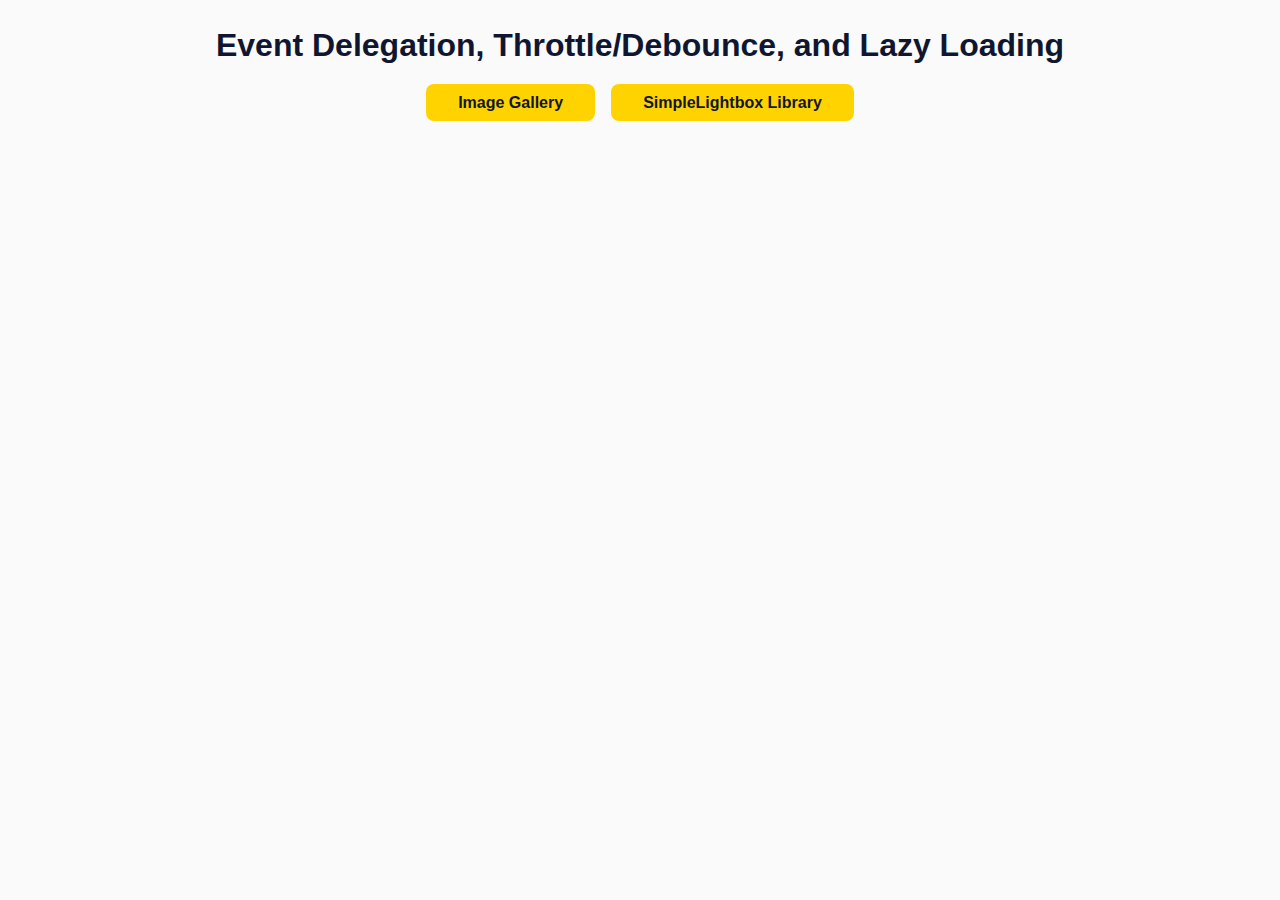
<file: index.html>
<!DOCTYPE html>
<html lang="en">
  <head>
    <meta charset="UTF-8" />
    <meta name="viewport" content="width=device-width, initial-scale=1.0" />
    <meta http-equiv="X-UA-Compatible" content="ie=edge" />
    <meta name="viewport" content="width=device-width, initial-scale=1.0" />
    <link
      rel="apple-touch-icon"
      sizes="180x180"
      href="favicon/apple-touch-icon.png"
    />
    <link
      rel="icon"
      type="image/png"
      sizes="32x32"
      href="favicon/favicon-32x32.png"
    />
    <link
      rel="icon"
      type="image/png"
      sizes="16x16"
      href="favicon/favicon-16x16.png"
    />
    <link rel="manifest" href="favicon/site.webmanifest" />
    <link
      rel="mask-icon"
      href="favicon/safari-pinned-tab.svg"
      color="#f7df1e"
    />
    <meta name="msapplication-TileColor" content="#f7df1e" />
    <meta name="theme-color" content="#10162F" />
    <title>Homework 7</title>
    <link rel="stylesheet" href="css/common.css" />
  </head>
  <body>
    <h1 class="title">Event Delegation, Throttle/Debounce, and Lazy Loading</h1>

    <ul class="tasks">
      <li><a href="01-gallery.html">Image Gallery</a></li>
      <li><a href="02-lightbox.html">SimpleLightbox Library</a></li>
    </ul>
  </body>
</html>
</file>
<file: css/common.css>
/* Site Stylesheet
  1. Global Styles
  2. Home Page
  3. Back Button
  4. Image Gallery
  5. SimpleLightbox Library
---------------------------------------- */

/* 1. Global Styles
---------------------------------------- */

* {
  box-sizing: border-box;
}

body {
  margin: 16px;
  font-family: -apple-system, BlinkMacSystemFont, "Segoe UI", Roboto, Oxygen,
    Ubuntu, Cantarell, "Open Sans", "Helvetica Neue", sans-serif;
  -webkit-font-smoothing: antialiased;
  -moz-osx-font-smoothing: grayscale;
  background-color: #fafafa;
  color: #212121;
  line-height: 1.5;
}

input {
  padding: 8px;
  font: inherit;
}

button {
  padding: 8px 12px;
  cursor: pointer;
}

/* 2. Home Page
---------------------------------------- */

.title {
  text-align: center;
  color: #10162f;
}

.tasks {
  padding: 0;
  list-style-type: none;
  display: flex;
  justify-content: center;
  flex-wrap: wrap;
  row-gap: 2rem;
  column-gap: 1rem;
}

.tasks li a {
  color: #10162f;
  text-decoration: none;
  font-weight: 700;
  padding: 0.625rem 2rem;
  background-color: #ffd300;
  border-radius: 0.5rem;
  transition: background-color 0.2s ease-in;
}

.tasks li a:hover {
  background-color: #ffe20d;
}

/* 3. Back Button
---------------------------------------- */

.back-button {
  display: flex;
  align-items: center;
  padding: 0.5rem 2rem 0.5rem 1.5rem;
  background-color: #ffd300;
  color: #10162f;
  text-decoration: none;
  font-weight: 700;
  border-radius: 0.5rem;
  width: fit-content;
  transition: background-color 0.2s ease-in;
}

.back-button:hover {
  background-color: #ffe20d;
}

/* 4. Image Gallery
---------------------------------------- */

/* 5. SimpleLightbox Library
---------------------------------------- */
</file>
